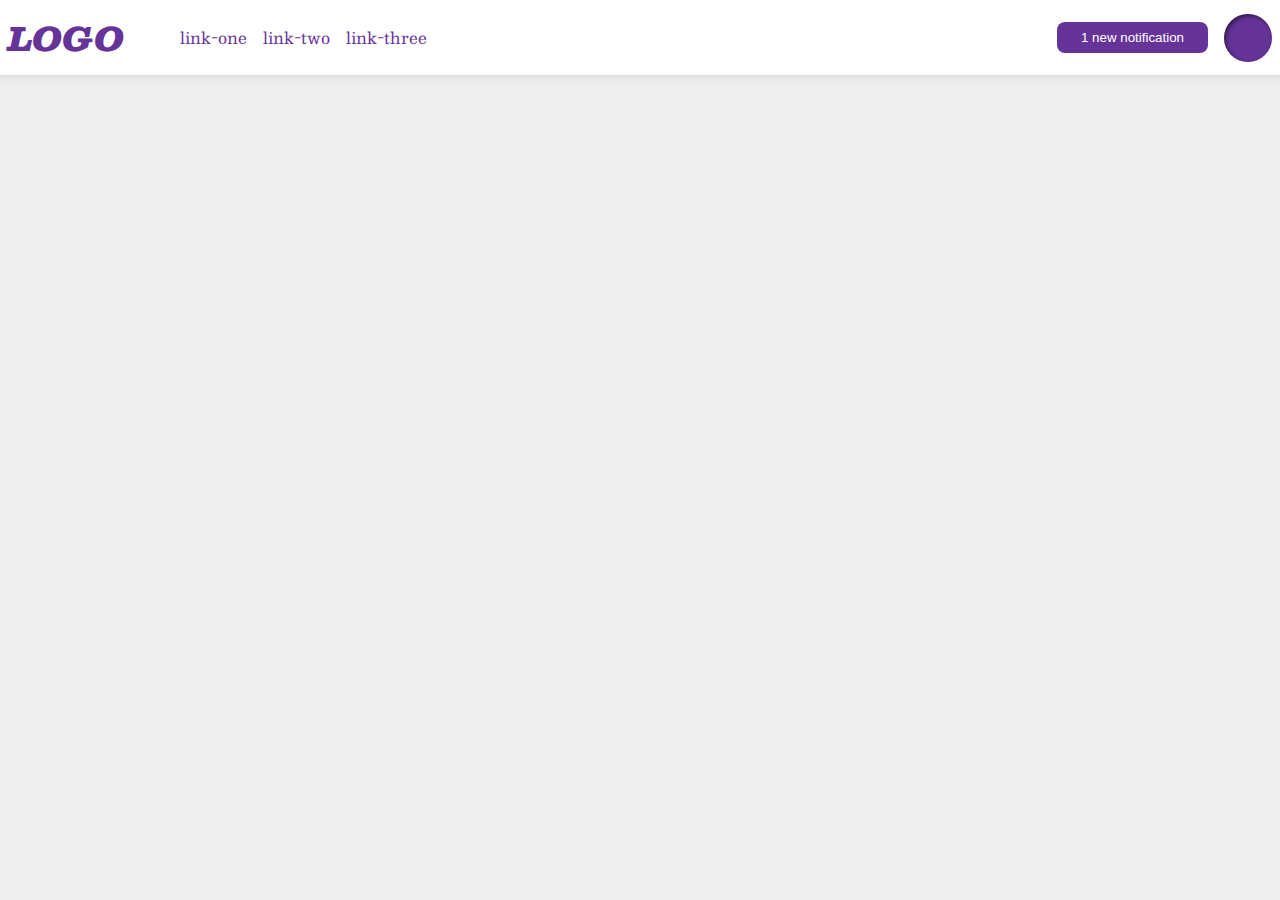
<file: flex/03-flex-header-2/index.html>
<!DOCTYPE html>
<html lang="en">
  <head>
    <meta charset="UTF-8">
    <meta http-equiv="X-UA-Compatible" content="IE=edge">
    <meta name="viewport" content="width=device-width, initial-scale=1.0">
    <title>Flex Header 2</title>
    <link rel="stylesheet" href="style.css">
  </head>
  <body>
    <div class="header">
      <div class="left">
        <div class="logo">
          LOGO
        </div>
        <ul class="links">
          <li><a href="https://google.com">link-one</a></li>
          <li><a href="https://google.com">link-two</a></li>
          <li><a href="https://google.com">link-three</a></li>
        </ul>
      </div>

      <div class="right">
        <button class="notifications">
          1 new notification
        </button>
        <div class="profile-image"></div>
      </div>
    </div>
  </body>
</html>
</file>
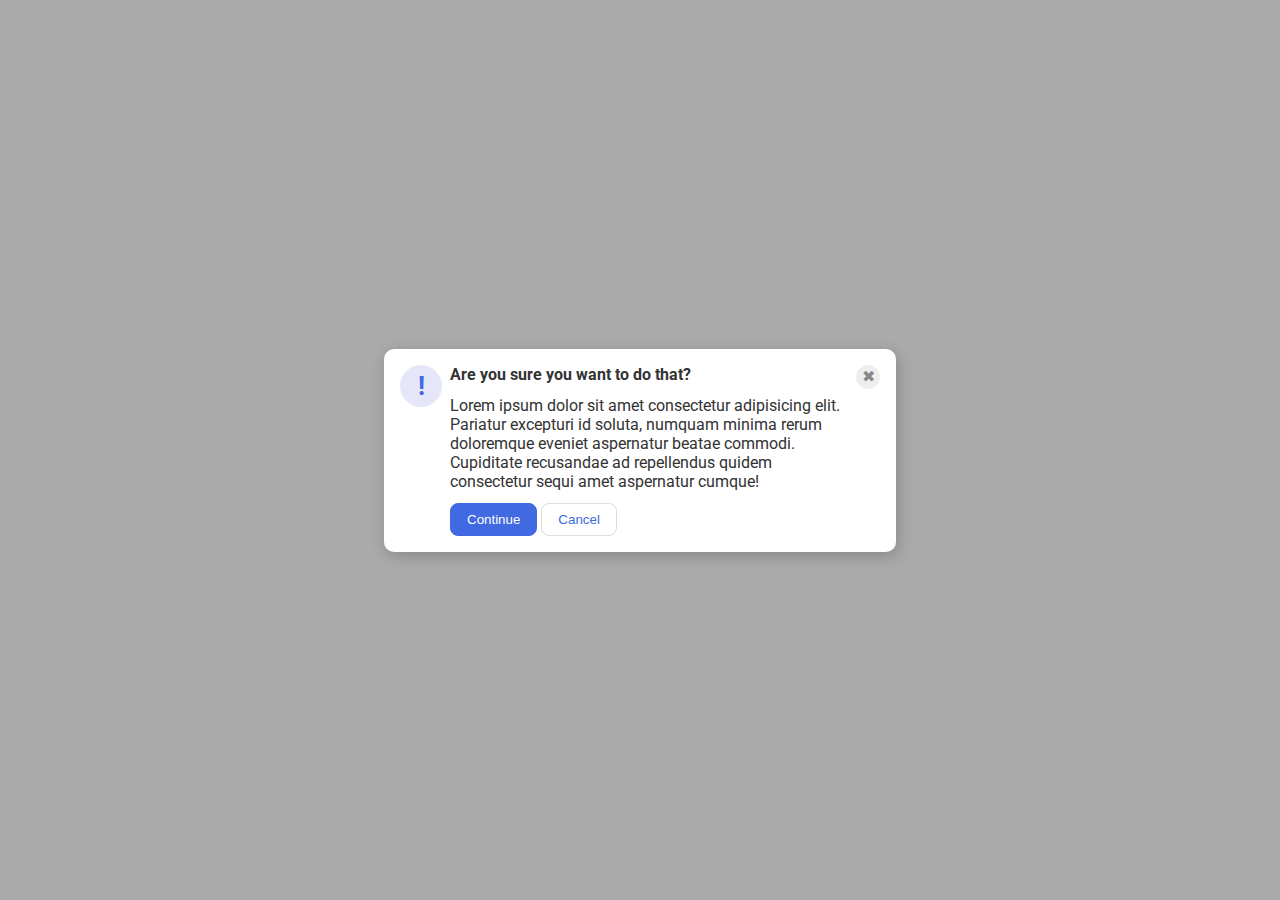
<file: flex/05-flex-modal/index.html>
<!DOCTYPE html>
<html lang="en">
  <head>
    <meta charset="UTF-8">
    <meta http-equiv="X-UA-Compatible" content="IE=edge">
    <meta name="viewport" content="width=device-width, initial-scale=1.0">
    <link rel="stylesheet" href="style.css">
    <title>Modal</title>
  </head>
  <body>
    <div class="modal">

      <div class="icon">!</div>

      <div class="middle-container">
        <div class="header">Are you sure you want to do that?</div>

        <div class="text">Lorem ipsum dolor sit amet consectetur adipisicing elit. Pariatur excepturi id soluta, numquam minima rerum doloremque eveniet aspernatur beatae commodi. Cupiditate recusandae ad repellendus quidem consectetur sequi amet aspernatur cumque!</div>
        
        <div class="buttons-container">
          <button class="continue">Continue</button>
          <button class="cancel">Cancel</button>
        </div>
      </div>

      <button class="close-button">✖</button>

    </div>
  </body>
</html>
</file>
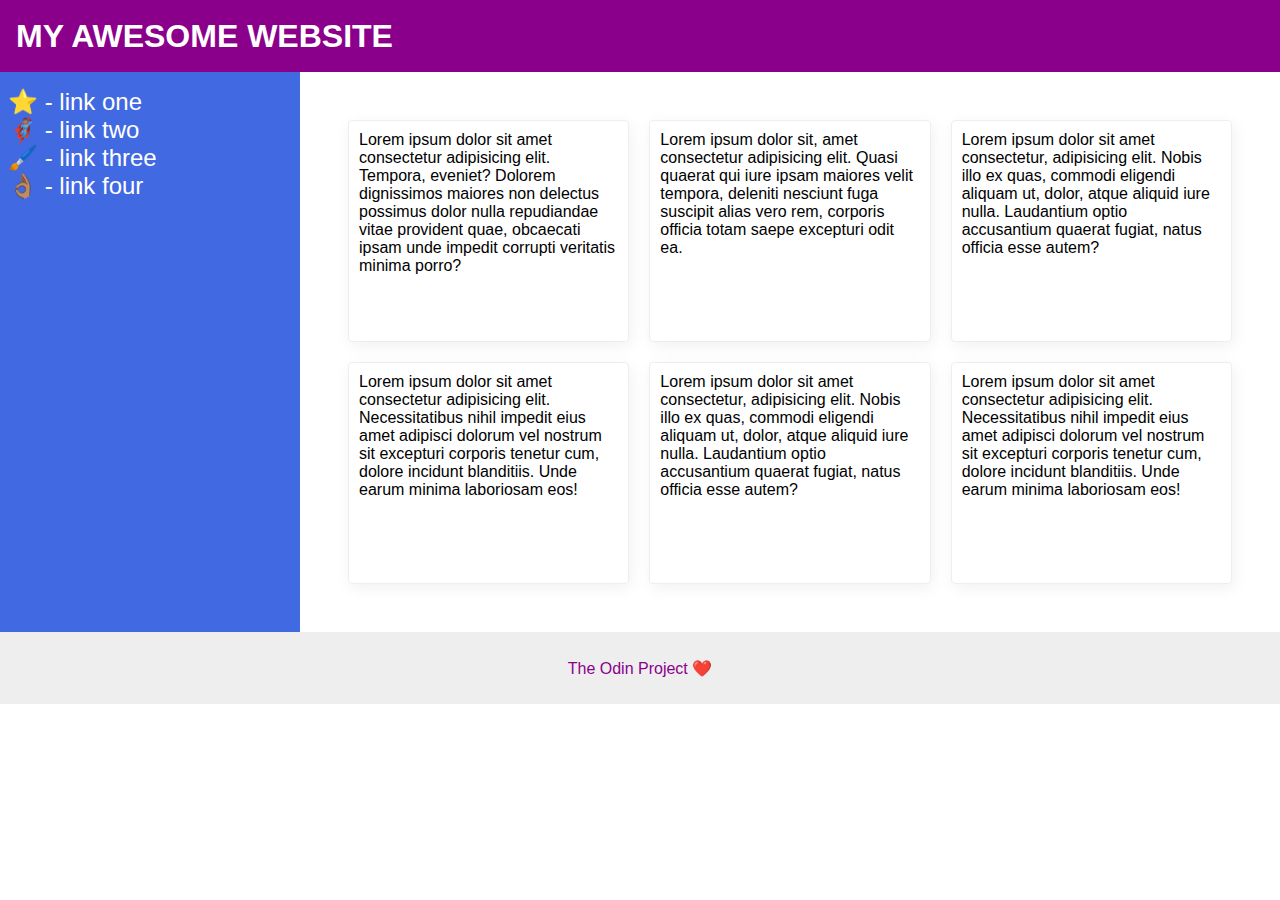
<file: flex/07-flex-layout-2/index.html>
<!DOCTYPE html>
<html lang="en">
  <head>
    <meta charset="UTF-8">
    <meta http-equiv="X-UA-Compatible" content="IE=edge">
    <meta name="viewport" content="width=device-width, initial-scale=1.0">
    <title>The Holy Grail</title>
    <link rel="stylesheet" href="style.css">
  </head>
  <body>
    <div class="header">
      MY AWESOME WEBSITE
    </div>
    
    <div class="content">
      <div class="sidebar">
        <ul>
          <li><a href="#">⭐ - link one</a></li>
          <li><a href="#">🦸🏽‍♂️ - link two</a></li>
          <li><a href="#">🖌️ - link three</a></li>
          <li><a href="#">👌🏽 - link four</a></li>
        </ul>
      </div>
  
      <div class="cards-container">
        <div class="card">Lorem ipsum dolor sit amet consectetur adipisicing elit. Tempora, eveniet? Dolorem dignissimos maiores non delectus possimus dolor nulla repudiandae vitae provident quae, obcaecati ipsam unde impedit corrupti veritatis minima porro?</div>
        <div class="card">Lorem ipsum dolor sit, amet consectetur adipisicing elit. Quasi quaerat qui iure ipsam maiores velit tempora, deleniti nesciunt fuga suscipit alias vero rem, corporis officia totam saepe excepturi odit ea.</div>
        <div class="card">Lorem ipsum dolor sit amet consectetur, adipisicing elit. Nobis illo ex quas, commodi eligendi aliquam ut, dolor, atque aliquid iure nulla. Laudantium optio accusantium quaerat fugiat, natus officia esse autem?</div>
        <div class="card">Lorem ipsum dolor sit amet consectetur adipisicing elit. Necessitatibus nihil impedit eius amet adipisci dolorum vel nostrum sit excepturi corporis tenetur cum, dolore incidunt blanditiis. Unde earum minima laboriosam eos!</div>
        <div class="card">Lorem ipsum dolor sit amet consectetur, adipisicing elit. Nobis illo ex quas, commodi eligendi aliquam ut, dolor, atque aliquid iure nulla. Laudantium optio accusantium quaerat fugiat, natus officia esse autem?</div>
        <div class="card">Lorem ipsum dolor sit amet consectetur adipisicing elit. Necessitatibus nihil impedit eius amet adipisci dolorum vel nostrum sit excepturi corporis tenetur cum, dolore incidunt blanditiis. Unde earum minima laboriosam eos!</div>
      </div>
    </div>

    <div class="footer">
      The Odin Project ❤️
    </div>
  </body>
</html>
</file>
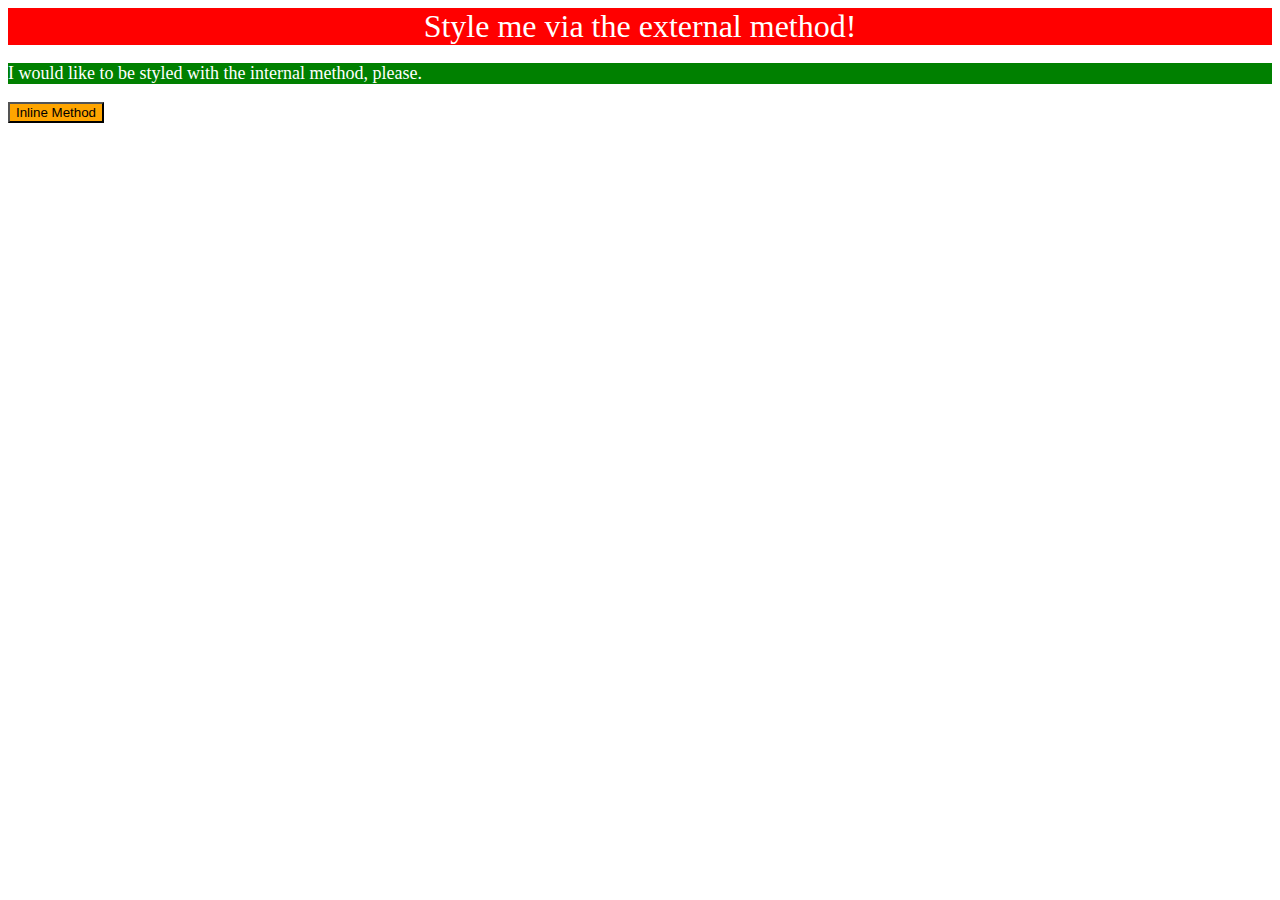
<file: foundations/01-css-methods/index.html>
<!DOCTYPE html>
<html lang="en">
  <head>
    <meta charset="UTF-8">
    <meta http-equiv="X-UA-Compatible" content="IE=edge">
    <meta name="viewport" content="width=device-width, initial-scale=1.0">
    <title>Methods for Adding CSS</title>
    <link rel="stylesheet" href="styles.css">

    <style>
      p {
        background-color: green;
        color: white;
        font-size: 18px;
      }

    </style>

  </head>
  <body>
    <div>Style me via the external method!</div>
    <p>I would like to be styled with the internal method, please.</p>
    <button style="background-color: orange; font-size: 18;">Inline Method</button>
  </body>
</html>
</file>
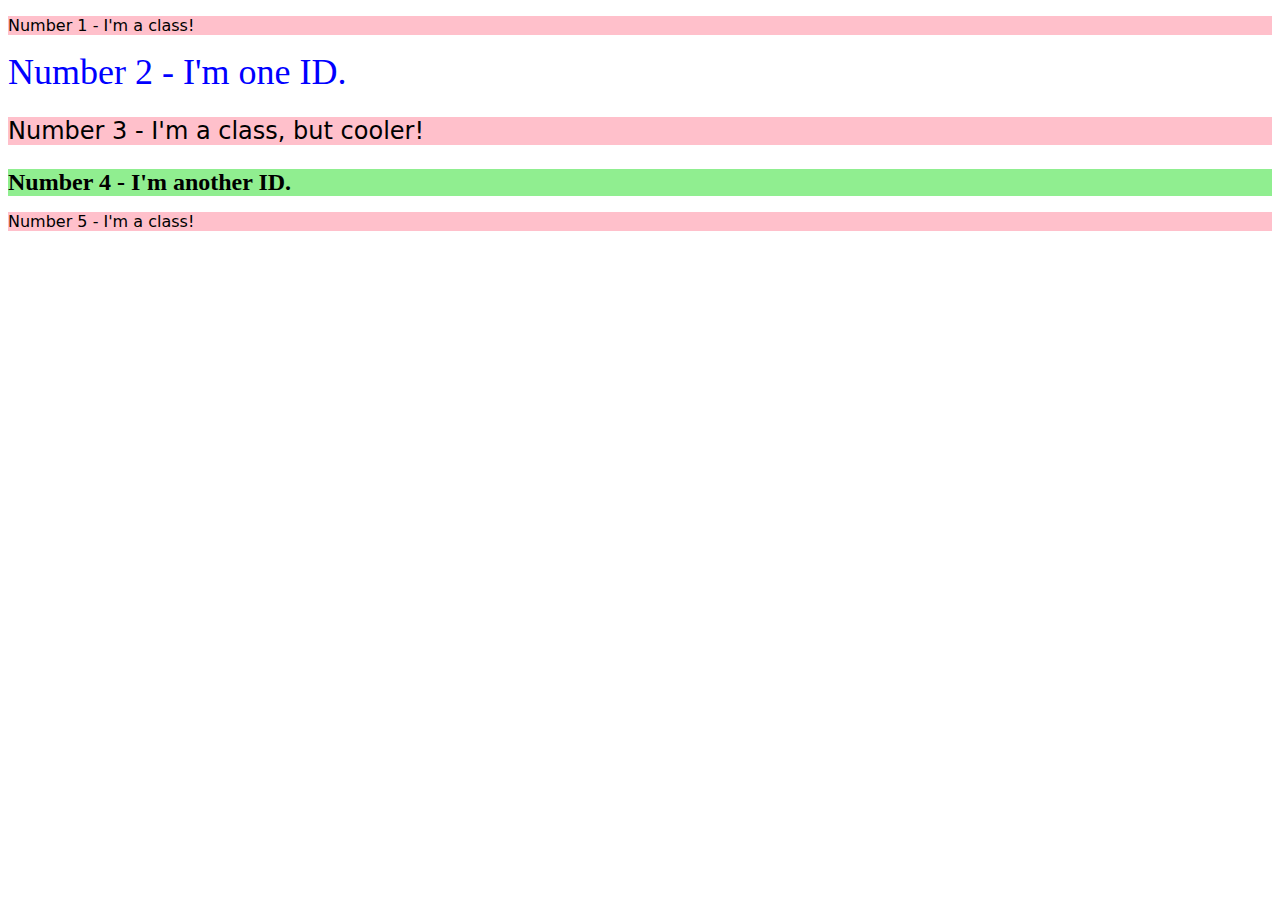
<file: foundations/02-class-id-selectors/index.html>
<!DOCTYPE html>
<html lang="en">
  <head>
    <meta charset="UTF-8">
    <meta http-equiv="X-UA-Compatible" content="IE=edge">
    <meta name="viewport" content="width=device-width, initial-scale=1.0">
    <title>Class and ID Selectors</title>
    <link rel="stylesheet" href="style.css">
  </head>
  <body>
    <p class="odd">Number 1 - I'm a class!</p>
    <div id="number-2">Number 2 - I'm one ID.</div>
    <p class="odd adjust-font-size">Number 3 - I'm a class, but cooler!</p>
    <div id="number-4">Number 4 - I'm another ID.</div>
    <p class="odd">Number 5 - I'm a class!</p>
  </body>
</html>
</file>
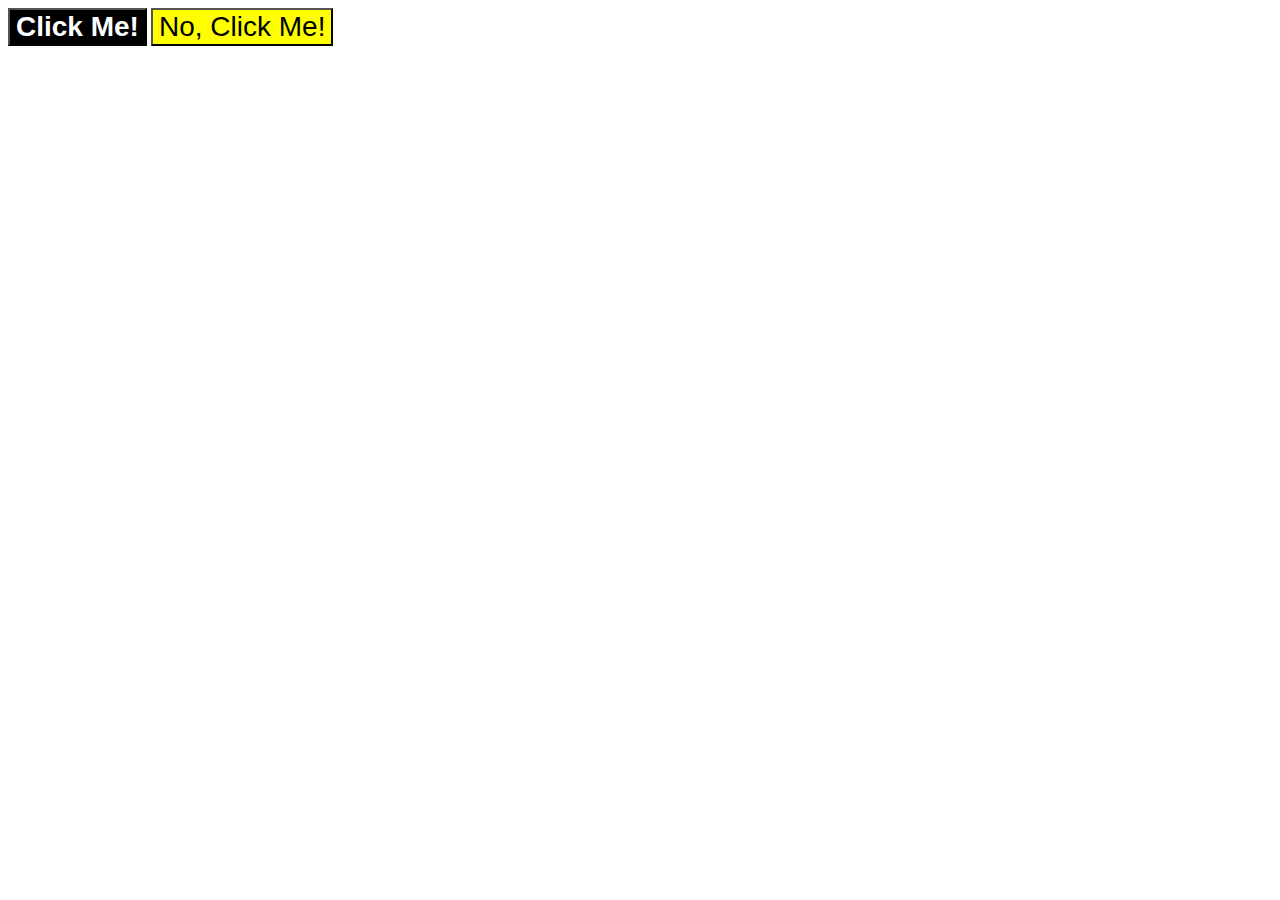
<file: foundations/03-grouping-selectors/index.html>
<!DOCTYPE html>
<html lang="en">
  <head>
    <meta charset="UTF-8">
    <meta http-equiv="X-UA-Compatible" content="IE=edge">
    <meta name="viewport" content="width=device-width, initial-scale=1.0">
    <title>Grouping Selectors</title>
    <link rel="stylesheet" href="style.css">
  </head>
  <body>
    <button id="one">Click Me!</button>
    <button id="two">No, Click Me!</button>
  </body>
</html>
</file>
<file: flex/03-flex-header-2/style.css>
/* this is some magical font-importing.  
you'll learn about it later. */
@import url('https://fonts.googleapis.com/css2?family=Besley:ital,wght@0,400;1,900&display=swap');

body {
  margin: 0;
  background: #eee;
  font-family: Besley, serif;
}

.header {
  background: white;
  border-bottom: 1px solid #ddd;
  box-shadow: 0 0 8px rgba(0,0,0,.1);
  display: flex;
  justify-content: space-between;
  align-items: center;
  padding: 8px;
}

.profile-image {
  background: rebeccapurple;
  box-shadow: inset 2px 2px 4px rgba(0,0,0,.5);
  border-radius: 50%;
  width: 48px;
  height: 48px;
}

.logo {
  color: rebeccapurple;
  font-size: 32px;
  font-weight: 900;
  font-style: italic;
}

button {
  border: none;
  border-radius: 8px;
  background: rebeccapurple;
  color: white;
  padding: 8px 24px;
}

a {
  /* this removes the line under our links */
  text-decoration: none;
  color: rebeccapurple;
}

ul {
  list-style-type: none;
  display: flex;
  gap: 16px;
}

.left, .right {
  display: flex;
  gap: 16px;
  align-items: center;
}
</file>
<file: flex/05-flex-modal/style.css>
@import url('https://fonts.googleapis.com/css2?family=Roboto:wght@400;700&display=swap');

html, body {
  height: 100%;
}

body {
  font-family: Roboto, sans-serif;
  margin: 0;
  background: #aaa;
  color: #333;
  /* I'll give you this one for free lol */
  display: flex;
  align-items: center;
  justify-content: center;
}

.modal {
  background: white;
  width: 480px;
  border-radius: 10px;
  box-shadow: 2px 4px 16px rgba(0,0,0,.2);
  display: flex;
  gap: 8px;
  padding: 16px;
}

.header {
  display: flex;
  font-weight: bold;
}

.icon {
  color: royalblue;
  font-size: 26px;
  font-weight: 700;
  background: lavender;
  width: 42px;
  height: 42px;
  border-radius: 50%;
  display: flex;
  align-items: center;
  justify-content: center;
  flex-shrink: 0;
}

.close-button {
  background: #eee;
  border-radius: 50%;
  color: #888;
  font-weight: 400;
  font-size: 16px;
  height: 24px;
  width: 24px;
  display: flex;
  align-items: center;
  justify-content: center;
  border: 1px solid #eee;
  padding: 0;
  display: flex;
  align-items: center;
  justify-content: center;
  flex-shrink: 0;
}

button {
  cursor: pointer;
  padding: 8px 16px;
  border-radius: 8px;
}

button.continue {
  background: royalblue;
  border: 1px solid royalblue;
  color: white;
}

button.cancel {
  background: white;
  border: 1px solid #ddd;
  color: royalblue;
}

.middle-container {
  display: flex;
  flex-direction: column;
  gap: 12px;
}
</file>
<file: flex/07-flex-layout-2/style.css>
body {
  font-family: -apple-system, BlinkMacSystemFont, 'Segoe UI', Roboto, Oxygen, Ubuntu, Cantarell, 'Open Sans', 'Helvetica Neue', sans-serif;
  margin: 0;
  min-height: 100vh;
  display: flex;
  flex-direction: column;
}

.header {
  height: 72px;
  background: darkmagenta;
  color: white;
  font-size: 32px;
  font-weight: 900;
  display: flex;
  align-items: center;
  padding: 0 16px;
}

.footer {
  height: 72px;
  background: #eee;
  color: darkmagenta;
  display: flex;
  justify-content: center;
  align-items: center;
}

.sidebar {
  width: 300px;
  background: royalblue;
  box-sizing: border-box;
  display: flex;
  flex-direction: column;
  gap: 4px;
  flex-shrink: 0;
}

.card {
  border: 1px solid #eee;
  box-shadow: 2px 4px 16px rgba(0,0,0,.06);
  border-radius: 4px;
  width: 200px;
  height: 200px;
  flex: auto;
  padding: 10px;
}

.content {
  display: flex;
}

.cards-container {
  display: flex;
  flex-wrap: wrap;
  padding: 48px;
  gap: 20px;
}

ul {
  list-style-type: none;
  padding: 0 8px;
}

.sidebar a {
  color: white;
  text-decoration: none;
  font-size: 24px;
  gap: 8px;
}
</file>
<file: foundations/01-css-methods/styles.css>
div {
    background-color: red;
    color: white;
    font-size: 32px;
    text-align: center;
}
</file>
<file: foundations/02-class-id-selectors/style.css>
.odd {
    background-color: pink;
    font-family: Verdana, "DejaVu Sans", sans-serif;
}

#number-2 {
    color: blue;
    font-size: 36px;
}

.adjust-font-size {
    font-size: 24px;
}

#number-4 {
    background-color: lightgreen;
    font-size: 24px;
    font-weight: bold;
}
</file>
<file: foundations/03-grouping-selectors/style.css>
#one {
    background-color: black;
    color: white;
    font-weight: bold;
}

#two {
    background-color: yellow;
}

#one, 
#two {
    font-size: 28px;
    font-family: Helvetica, "Times New Roman", sans-serif;
}
</file>
